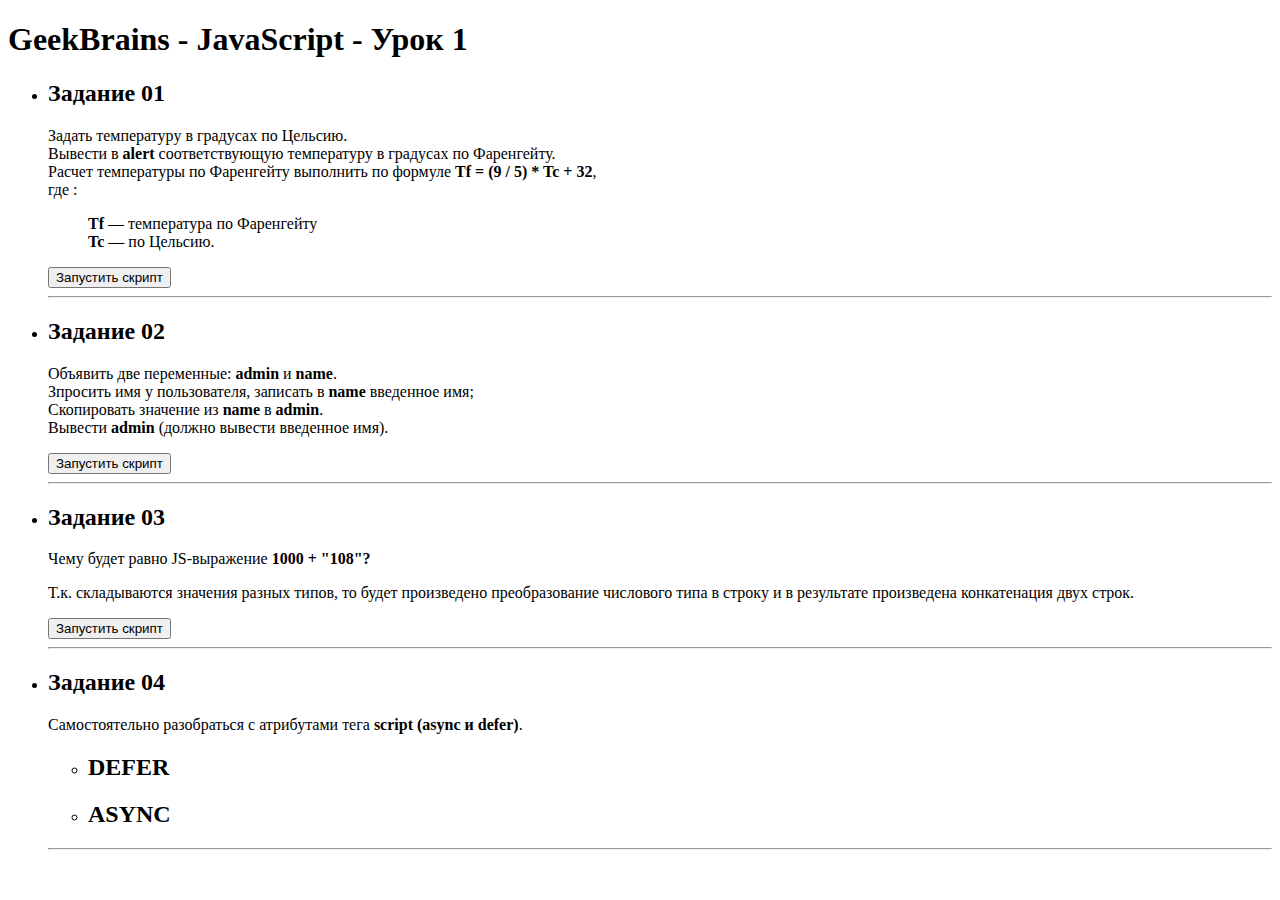
<file: HW01/index.html>
<!DOCTYPE html>
<html lang="en">
<head>
    <meta charset="UTF-8">
    <meta http-equiv="X-UA-Compatible" content="IE=edge">
    <meta name="viewport" content="width=device-width, initial-scale=1.0">
    <title>Document</title>
</head>

<style type="text/css">
     .tab { margin-left: 40px; }
</style>

<body>
    <h1>GeekBrains - JavaScript - Урок 1</h1>

<ul>
    <li>
        <h2>Задание 01</h2>
        <script src="script01.js" type="text/javascript" charset="utf-8"></script>
        <p>Задать температуру в градусах по Цельсию. 
            <br>Вывести в <b>alert</b> соответствующую температуру в градусах по Фаренгейту. 
            <br>Расчет температуры по Фаренгейту выполнить по формуле <b>Tf = (9 / 5) * Tc + 32</b>, 
            <br>где :
            <p class="tab">
                <b>Tf</b> — температура по Фаренгейту
                <br><b>Tc</b> — по Цельсию.
            </p>
        </p>

        <input type="button" value="Запустить скрипт" onclick="Script01('hidden_div_01')">
       
        <div id="hidden_div_01" style = "display: none">
            <h3><p>Результат работы скрипта <a href="script01.js" type="text/javascript"><i>script01.js</i></a> :</p></h3>
            <p id=text_01_01></p>
            <p id=text_01_02></p>
        </div>
        <hr>
    </li>

    <li>
        <h2>Задание 02</h2>
        <script async src="script02.js" type="text/javascript" charset="utf-8"></script>

        <p>Объявить две переменные: <b>admin</b> и <b>name</b>. 
            <br> Зпросить имя у пользователя, записать в <b>name</b> введенное имя; 
            <br>Скопировать значение из <b>name</b> в <b>admin</b>. 
            <br>Вывести <b>admin</b> (должно вывести введенное имя).
        </p>

        <input type="button" value="Запустить скрипт" onclick="Script02('hidden_div_02')">
        
        <div id="hidden_div_02" style = "display: none">
            <h3><p>Результат работы скрипта <a href="script02.js" type="text/javascript"><i>script02.js</i></a> :</p></h3>
            <p>Переменная <b>name</b> содержит значение:<b><var id=text_02_01></var></b></p>
            <p>После присвоения переменной <b>admin</b> значения переменной <b>name,</b> переменная <b>admin</b> содержит значение:<b><var id=text_02_02></var></b></p>

        </div>
        <hr>
    </li>

    <li>
        <h2>Задание 03</h2>
        <script async src="script03.js" type="text/javascript" charset="utf-8"></script>

        <p>Чему будет равно JS-выражение <b>1000 + "108"?</b></p>
        <p>Т.к. складываются значения разных типов, то будет произведено преобразование числового типа в строку и в результате произведена конкатенация двух строк.</p>
        
        <input type="button" value="Запустить скрипт" onclick="Script03('hidden_div_03')">

        <div id="hidden_div_03" style = "display: none">
            <h3><p>Результат работы скрипта <a href="script03.js" type="text/javascript"><i>script03.js</i></a> :</p></h3>
            <p>Результат сложения: <b> <var id=text_03_01></var></b>
                <br>Тип результата: <b><var id=text_03_02></var></b>
            </p>
        </div>
        <hr>
    </li>
      <script>
        function showMe(blockName) {
            var hiddenBlock = document.getElementById(blockName);

            if(hiddenBlock.style.display == '' || hiddenBlock.style.display == 'none'){
                hiddenBlock.style.display = 'block';
            }
            else {
                hiddenBlock.style.display = 'none';
            }
        }
      </script>

    <li>
        <h2>Задание 04</h2>
        <p>Самостоятельно разобраться с атрибутами тега <b>script (async и defer)</b>.</p>
        <ul>
            <li>
                <h2><span id="SpecialSpan"
                    onmouseover="this.style.cursor='pointer'"
                    onmouseout="this.style.cursor='default'"
                    onclick="showMe('hidden_div_04')";>
                DEFER</span></h2>
                <div id="hidden_div_04" style = "display: none">
                    <p>Атрибут <b>defer</b> откладывает выполнение скрипта до тех пор, пока вся страница не будет загружена полностью.</p>
                    <p>Т.е. атрибут <b>defer</b> сообщает браузеру, что тот должен продолжать обрабатывать страницу, 
                        а скрипт загружать в фоновом режиме и запустить скрипт, когда он полностью загрузится.
                    </p>
                    <p>Обычно этот атрибут применяется для, для избегания блокировки страницы при загрузке скриптов большого объема.</p>
                    <p>Если атрибутом помечено несколько скриптов, то загружаться они будут параллельно, а выполняться последовательно, 
                        в порядке их расположения в коде страницы.
                    </p>
                    <p>Атрибут предназначен только для внешних скриптов.</p>
                </div>
            </li>
            <li>
                <div>
                <h2><span id="SpecialSpan"
                    onmouseover="this.style.cursor='pointer'"
                    onmouseout="this.style.cursor='default'"
                    onclick="showMe('hidden_div_05')";>
                    ASYNC</span></h2>
                    <div id="hidden_div_05" style = "display: none">
                    <p>При наличии атрибута <b>async</b> браузер при возможности запускает скрипт асинхронно. 
                        Это означает, что указанный в атрибуте src файл будет выполняться без ожидания загрузки и отображения веб-страницы. 
                        В то же время и страница не ожидает результата выполнения скрипта, а продолжает загружаться как обычно.
                    </p>
                    <p>Т.е. атрибут <b>async</b> указывает, что скрипт независим от содержимого страницы.</p>
                    <p>Скрипты помеченные этим атрибутом, так же будут загружаться параллельно, и не будут тормозить загрузку страницы, 
                        но в отличие от помеченных <b>defer</b>, будут выполняться параллельно и в порядке загрузки не ожидая загрузки других скриптов.
                    </p>
                </div>
            </li>

        </ul>
        <hr>
    </li>
</ul>    

</body>
</html>
</file>
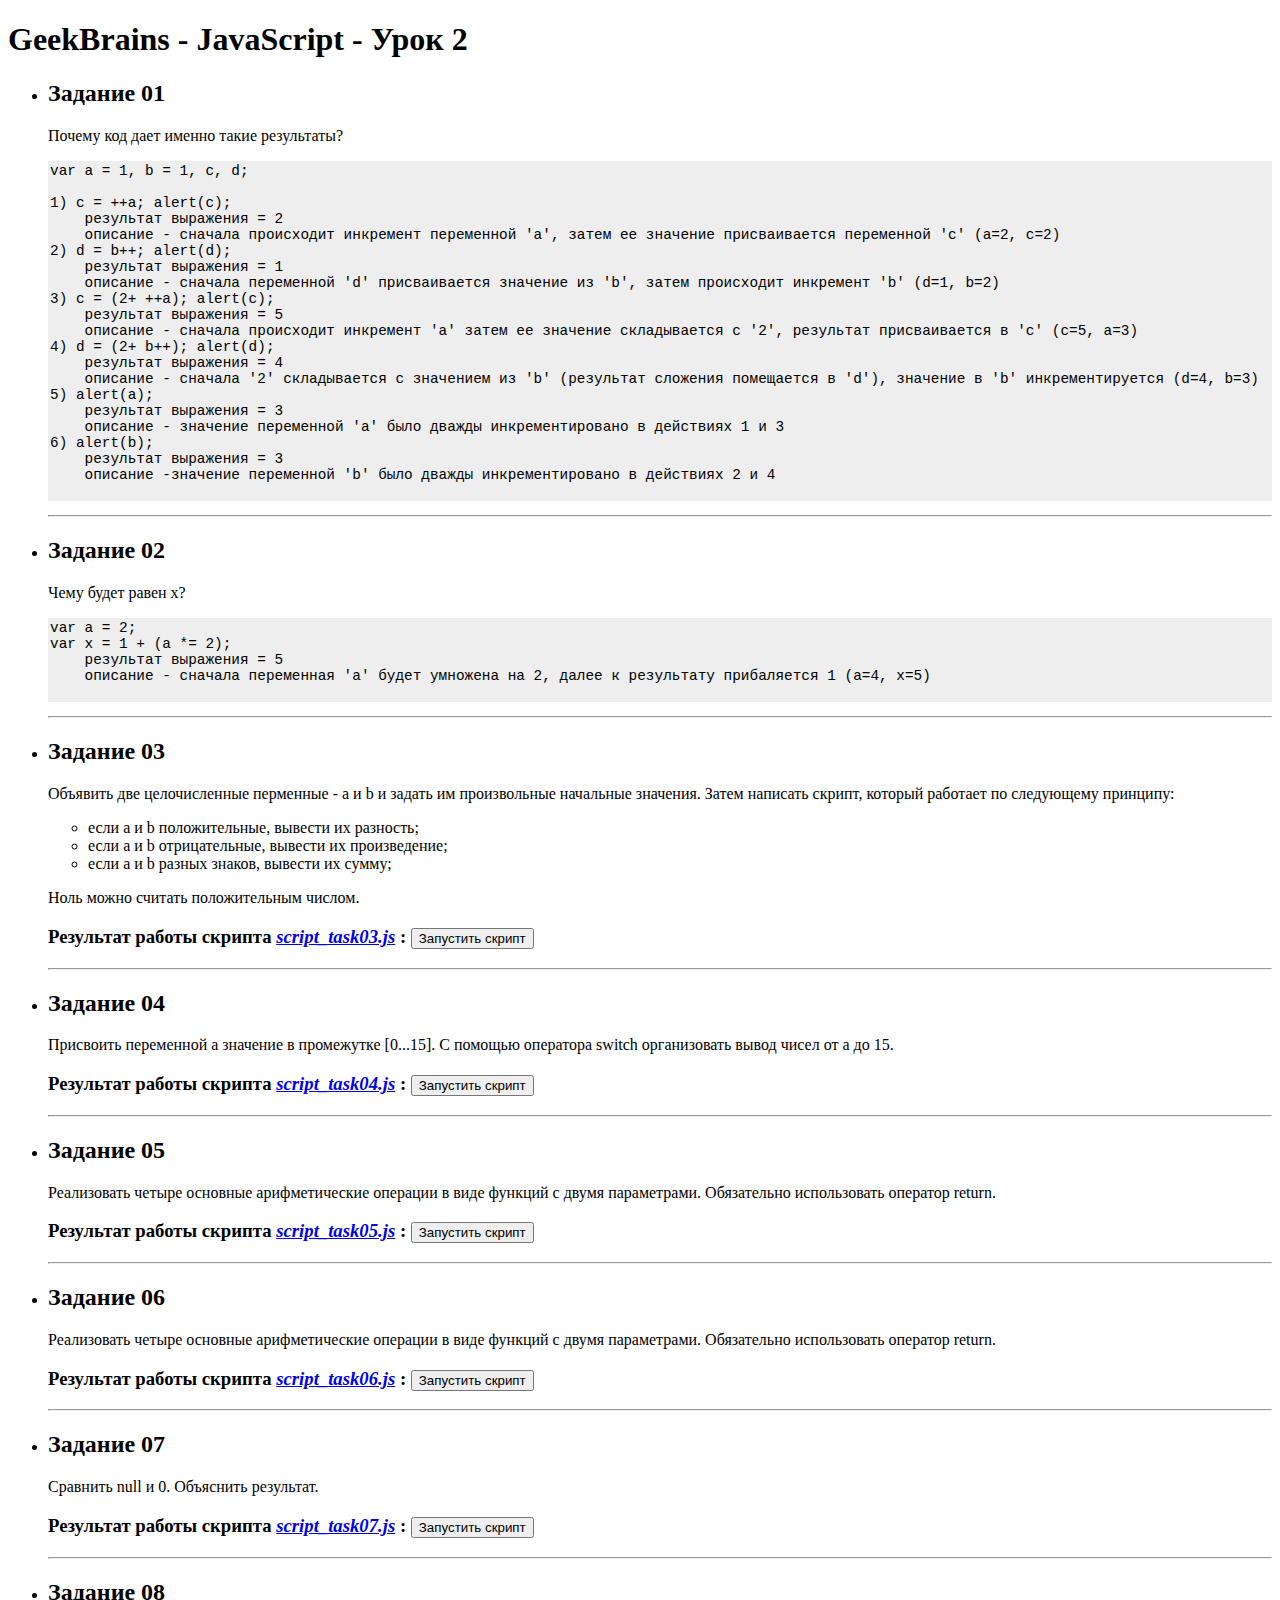
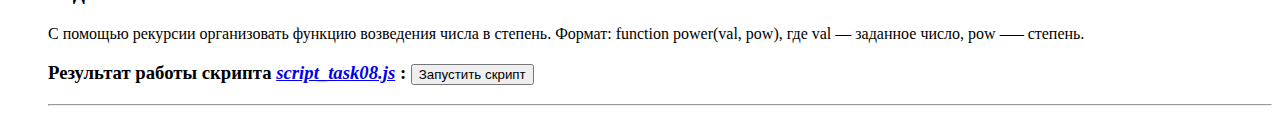
<file: HW02/index.html>
<!DOCTYPE html>
<html lang="en">
<head>
    <meta charset="UTF-8">
    <meta http-equiv="X-UA-Compatible" content="IE=edge">
    <meta name="viewport" content="width=device-width, initial-scale=1.0">
    <title>Document</title>

    <!-- Скрипты -->
    <script src="script_task03.js" type="text/javascript" charset="utf-8"></script>
    <script src="script_task04.js" type="text/javascript" charset="utf-8"></script>
    <script src="script_task05.js" type="text/javascript" charset="utf-8"></script>
    <script src="script_task06.js" type="text/javascript" charset="utf-8"></script>
    <script src="script_task07.js" type="text/javascript" charset="utf-8"></script>
    <script src="script_task08.js" type="text/javascript" charset="utf-8"></script>
    <!-- -->

    <!-- Стили -->
    <style>
        pre {
          font-family: Consolas,"courier new";
          color: black;
          background-color: #eeeeee;
          padding: 2px;
          font-size: 90%;
        }
    </style>
    <!-- -->


</head>
<body>
    <h1>GeekBrains - JavaScript - Урок 2</h1>

<ul>
    <li>
        <h2>Задание 01</h2>
        <p>Почему код дает именно такие результаты?</p>
        <pre>
var a = 1, b = 1, c, d;

1) c = ++a; alert(c);           
    результат выражения = 2 
    описание - сначала происходит инкремент переменной 'a', затем ее значение присваивается переменной 'c' (a=2, c=2)
2) d = b++; alert(d);           
    результат выражения = 1 
    описание - сначала переменной 'd' присваивается значение из 'b', затем происходит инкремент 'b' (d=1, b=2)
3) c = (2+ ++a); alert(c);      
    результат выражения = 5 
    описание - сначала происходит инкремент 'a' затем ее значение складывается с '2', результат присваивается в 'c' (c=5, a=3)
4) d = (2+ b++); alert(d);      
    результат выражения = 4 
    описание - сначала '2' складывается с значением из 'b' (результат сложения помещается в 'd'), значение в 'b' инкрементируется (d=4, b=3)
5) alert(a);                    
    результат выражения = 3 
    описание - значение переменной 'a' было дважды инкрементировано в действиях 1 и 3
6) alert(b);                    
    результат выражения = 3 
    описание -значение переменной 'b' было дважды инкрементировано в действиях 2 и 4
        </pre>
        <hr>
    </li>

    <li>
        <h2>Задание 02</h2>
        <p>Чему будет равен x?</p>
        <pre>
var a = 2;
var x = 1 + (a *= 2);            
    результат выражения = 5
    описание - сначала переменная 'a' будет умножена на 2, далее к результату прибаляется 1 (a=4, x=5)
        </pre>
        <hr>
    </li>

    <li>
        <h2>Задание 03</h2>
        <p>Объявить две целочисленные перменные - a и b и задать им произвольные начальные значения. 
            Затем написать скрипт, который работает по следующему принципу:
        </p>
        <ul>
            <li>если a и b положительные, вывести их разность;</li>
            <li>если a и b отрицательные, вывести их произведение;</li>
            <li>если a и b разных знаков, вывести их сумму;</li>
        </ul>
        <p>Ноль можно считать положительным числом.</p>
        <h3><p>Результат работы скрипта <a href="script_task03.js" type="text/javascript"><i>script_task03.js</i></a> :
                <input type="button" value="Запустить скрипт" onclick="Script_task03()"></p>
        </h3>
            <p><span id="task03_text01"></span></p>
            <p><span id="task03_text02"></span></p>
            <p><span id="task03_text03"></span></p>
            <p><span id="task03_text04"></span></p>
        <hr>
    </li>

    <li>
        <h2>Задание 04</h2>
        <p> Присвоить переменной a значение в промежутке [0...15]. 
            С помощью оператора switch организовать вывод чисел от a до 15.
        </p>

        <h3><p>Результат работы скрипта <a href="script_task04.js" type="text/javascript"><i>script_task04.js</i></a> :
                <input type="button" value="Запустить скрипт" onclick="Script_task04()"></p>
        </h3>

        <p><span id="task04_text01"></span></p>
        <p><span id="task04_text02"></span></p>
        <p><span id="task04_text03"></span></p>

        <hr>
    </li>

    <li>
        <h2>Задание 05</h2>
        <p> Реализовать четыре основные арифметические операции в виде функций с двумя параметрами. 
            Обязательно использовать оператор return.
        </p>

        <h3><p>Результат работы скрипта <a href="script_task05.js" type="text/javascript"><i>script_task05.js</i></a> :
                <input type="button" value="Запустить скрипт" onclick="Script_task05()"></p>
        </h3>

        <p><span id="task05_text01"></span></p>
        <p><span id="task05_text02"></span></p>
        <p><span id="task05_text03"></span></p>
        <p><span id="task05_text04"></span></p>
        <p><span id="task05_text05"></span></p>
        <hr>
    </li>

    <li>
        <h2>Задание 06</h2>
        <p> Реализовать четыре основные арифметические операции в виде функций с двумя параметрами. 
            Обязательно использовать оператор return.
        </p>

        <h3><p>Результат работы скрипта <a href="script_task06.js" type="text/javascript"><i>script_task06.js</i></a> :
                <input type="button" value="Запустить скрипт" onclick="Script_task06()"></p>
        </h3>

        <p><span id="task06_text01"></span></p>
        <p><span id="task06_text02"></span></p>
        <p><span id="task06_text03"></span></p>
        <p><span id="task06_text04"></span></p>
        <p><span id="task06_text05"></span></p>
        <hr>
    </li>

    <li>
        <h2>Задание 07</h2>
        <p> Сравнить null и 0. Объяснить результат.</p>

        <h3><p>Результат работы скрипта <a href="script_task07.js" type="text/javascript"><i>script_task07.js</i></a> :
                <input type="button" value="Запустить скрипт" onclick="Script_task07()"></p>
        </h3>

        <p><span id="task07_text01"></span></p>
        <p><span id="task07_text02"></span></p>
        <hr>
    </li>

    <li>
        <h2>Задание 08</h2>
        <p>С помощью рекурсии организовать функцию возведения числа в степень. 
            Формат: function power(val, pow), где val — заданное число, pow –— степень.
        </p>

        <h3><p>Результат работы скрипта <a href="script_task08.js" type="text/javascript"><i>script_task08.js</i></a> :
                <input type="button" value="Запустить скрипт" onclick="Script_task08()"></p>
        </h3>

        <p><span id="task08_text01"></span></p>
        <p><span id="task08_text02"></span></p>
        <hr>
    </li>

</ul>    

</body>
</html>
</file>
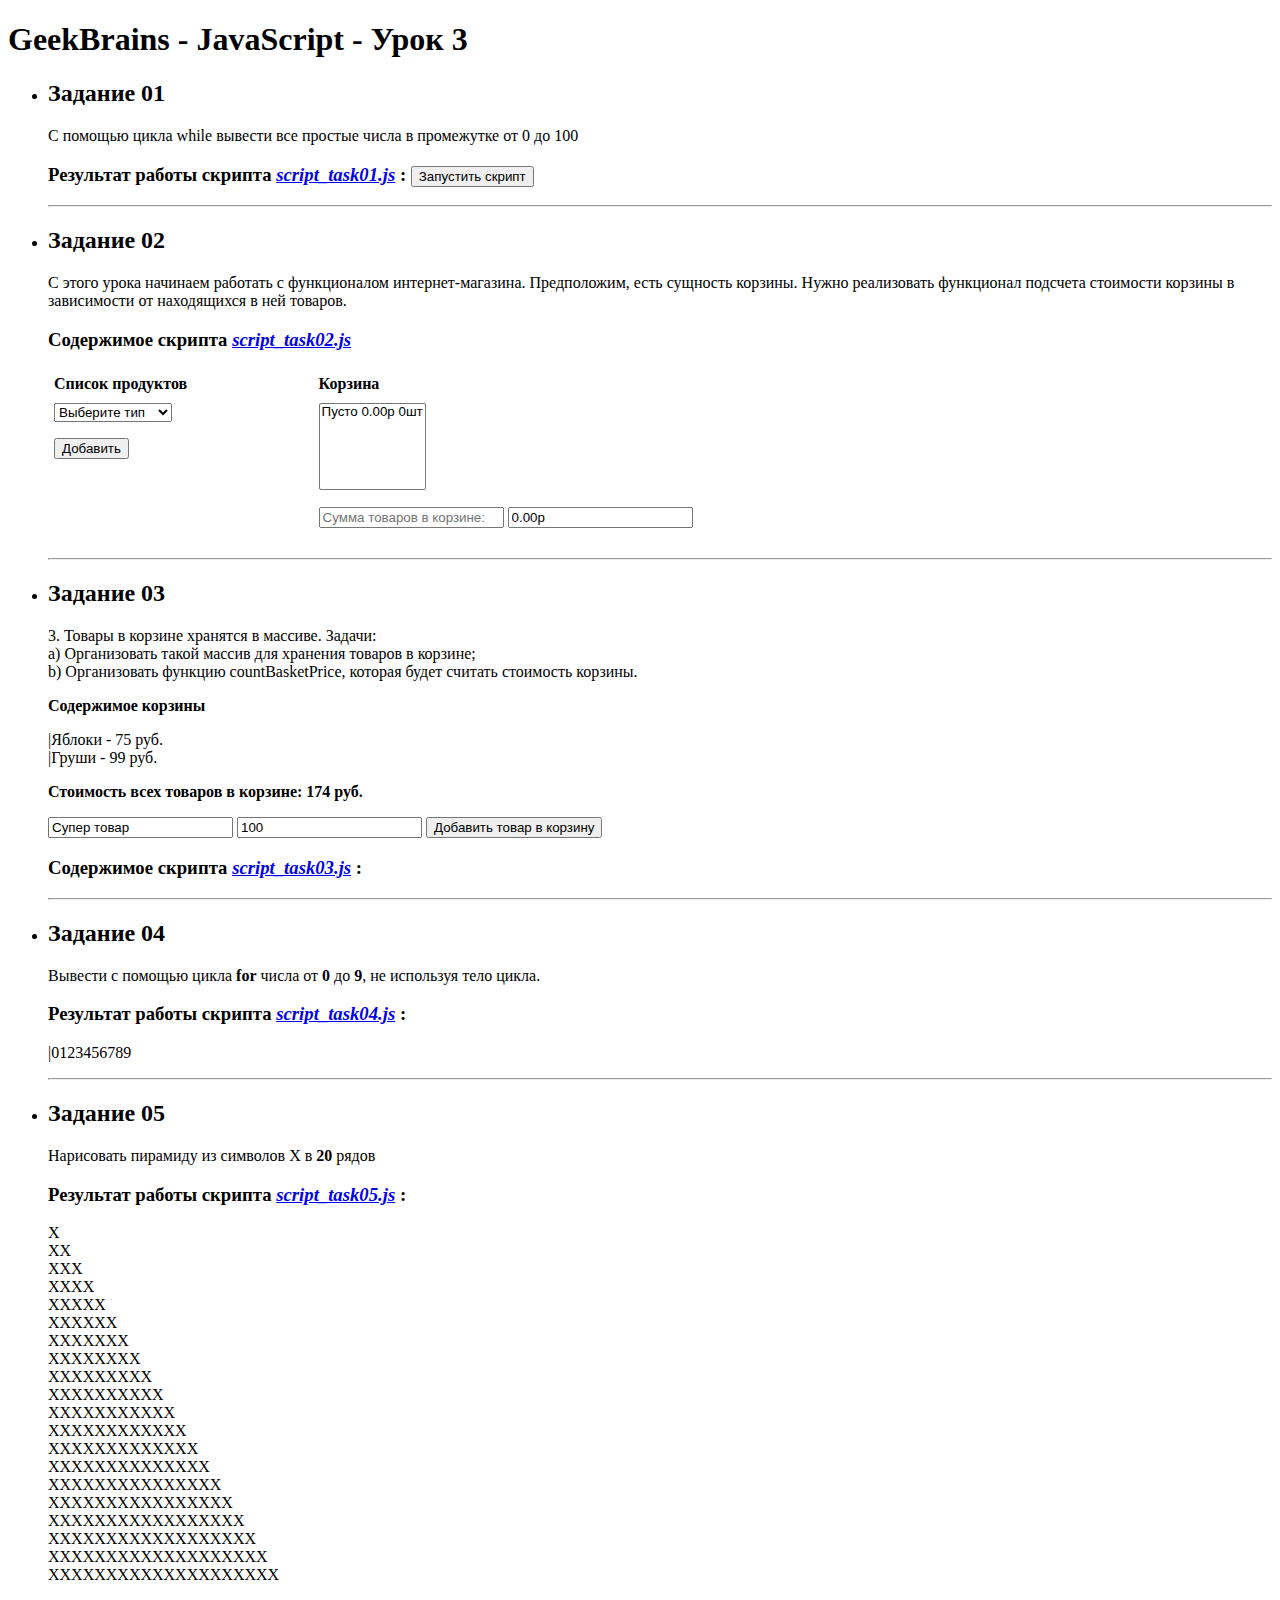
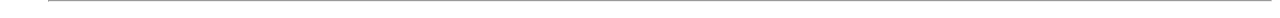
<file: HW03/index.html>
<!DOCTYPE html>
<html lang="en">
<head>
    <meta charset="UTF-8">
    <meta http-equiv="X-UA-Compatible" content="IE=edge">
    <meta name="viewport" content="width=device-width, initial-scale=1.0">
    <title>Document</title>

    <!-- Скрипты -->
    <script src="script_task01.js" type="text/javascript" charset="utf-8"></script>
    <script src="script_task02.js" type="text/javascript" charset="utf-8"></script>
    <script src="script_task04.js" type="text/javascript" charset="utf-8"></script>
    <script src="script_task05.js" type="text/javascript" charset="utf-8"></script>
    <!-- -->

    <!-- Стили 
    <style>
        pre {
          font-family: Consolas,"courier new";
          color: black;
          background-color: #eeeeee;
          padding: 2px;
          font-size: 90%;
        }
    </style>-->
    <!-- -->


</head>
<body>
    <h1>GeekBrains - JavaScript - Урок 3</h1>

<ul>
    <li>
        <h2>Задание 01</h2>
        <p>С помощью цикла while вывести все простые числа в промежутке от 0 до 100</p>
       
        <h3><p>Результат работы скрипта <a href="script_task01.js" type="text/javascript"><i>script_task01.js</i></a> :
                <input type="button" value="Запустить скрипт" onclick="Script_task01()"></p>
        </h3>
			<p><span id="task01_text01"></span></p>
        <hr>
    </li>

    <li>
        <h2>Задание 02</h2>
        <p>С этого урока начинаем работать с функционалом интернет-магазина. 
            Предположим, есть сущность корзины. 
            Нужно реализовать функционал подсчета стоимости корзины в зависимости от находящихся в ней товаров.</p>
        
            <h3><p>Содержимое скрипта <a href="script_task02.js" type="text/javascript"><i>script_task02.js</i></a></p></h3>    

            <table cellpadding="4" width="80%">
                <tr>
                    <td><b>Список продуктов</b></td>
                    <td><b>Корзина</b></td>
                </tr>
                <tr>
                    <td valign="top">
                        <form name="foodList" id="food_list"></form>
                            <select name="food" id="food_type">
                                <option value="none" hidden="">Выберите тип</option>
                                <option value="pineapple">
                                    <column>Ананас</column>
                                    <column>120.20</column>
                                </option>
                                <option value="bananas">
                                    <column id=1>Бананы</column>
                                    <column id=2>70.60</column>
                                </option>
                                <option value="grapes">
                                    <column>Виноград</column>
                                    <column>95.80</column>
                                </option>
                            </select>
                        </form>
                        <br>
                        <p>
                            <input type="button" name ="AddItem" value="Добавить" onclick="ShoppingCartAddItem()">
                        </p>
                    </td>

                    <td>
                        <form name="ShoppingCart" id="shopping_cart">
                            <select id="cart_list" size="5">
                                <option value="none">
                                    <column>Пусто</column>
                                    <column>0.00р</column>
                                    <column>0шт</column>
                                </option>
                            </select> 
                        </form>
                        <p>
                            <input type="text" name="cartAmountCaption" placeholder="Cумма товаров в корзине:"/>
                            <input type="text" id="cartAmount" value="0.00р"/><p>
                        <p>  
                            <input style = "display: none" type="button" id="RemoveItem" value="Удалить" onclick="ShoppingCartRemoveItem()">
                            <input style = "display: none" type="button" id="removeType" value="Удалить строку" onclick="ShoppingCartRemoveType()">
                        </p>
                        <p>  
                            <input style = "display: none" type="button" id="clearCart" value="Очистить корзину" onclick="ClearShoppingCart()">
                        </p>
                    </td>
                </tr>

            </table>
        <hr>
    </li>
    <li>
        <h2>Задание 03</h2>
        <p>3. Товары в корзине хранятся в массиве. Задачи:
            <br>a) Организовать такой массив для хранения товаров в корзине;
            <br>b) Организовать функцию countBasketPrice, которая будет считать стоимость корзины.</p>
        
        <p><b>Содержимое корзины</b></p>
        <p><span id="task03_text01"></span></p>
    
        <p><b>Стоимость всех товаров в корзине: <span id="task03_text02"></span> руб.</b></p>
    
        <input type="text" id="goodName" value="Супер товар"/>
        <input type="number" id="goodPrice" value="100" min="0"/>
        <input type="button" value="Добавить товар в корзину" onclick="addGood()"></p>

        
        <h3><p>Содержимое скрипта <a href="script_task03.js" type="text/javascript"><i>script_task03.js</i></a> :
        </h3>
        <script async src="script_task03.js" type="text/javascript" charset="utf-8"></script>
        <hr>
    </li>

    
    <li>
        <h2>Задание 04</h2>
        <p>Вывести с помощью цикла <b>for</b> числа от <b>0</b> до <b>9</b>, не используя тело цикла.</p>
        <h3><p>Результат работы скрипта <a href="script_task04.js" type="text/javascript"><i>script_task04.js</i></a> :
        </h3>
        <p>|<span id="task04_text01"></span></p>
        <script async src="script_task04.js" type="text/javascript" charset="utf-8"></script>
        <hr>
    </li>

    <li>
        <h2>Задание 05</h2>
        <p>Нарисовать пирамиду из символов Х в <b>20</b> рядов</p>
        <h3><p>Результат работы скрипта <a href="script_task05.js" type="text/javascript"><i>script_task05.js</i></a> :
        </h3>
        <p><span id="task05_text01"></span></p>
        <script async src="script_task05.js" type="text/javascript" charset="utf-8"></script>
        <hr>
    </li>
    
</ul>    

</body>
</html>
</file>
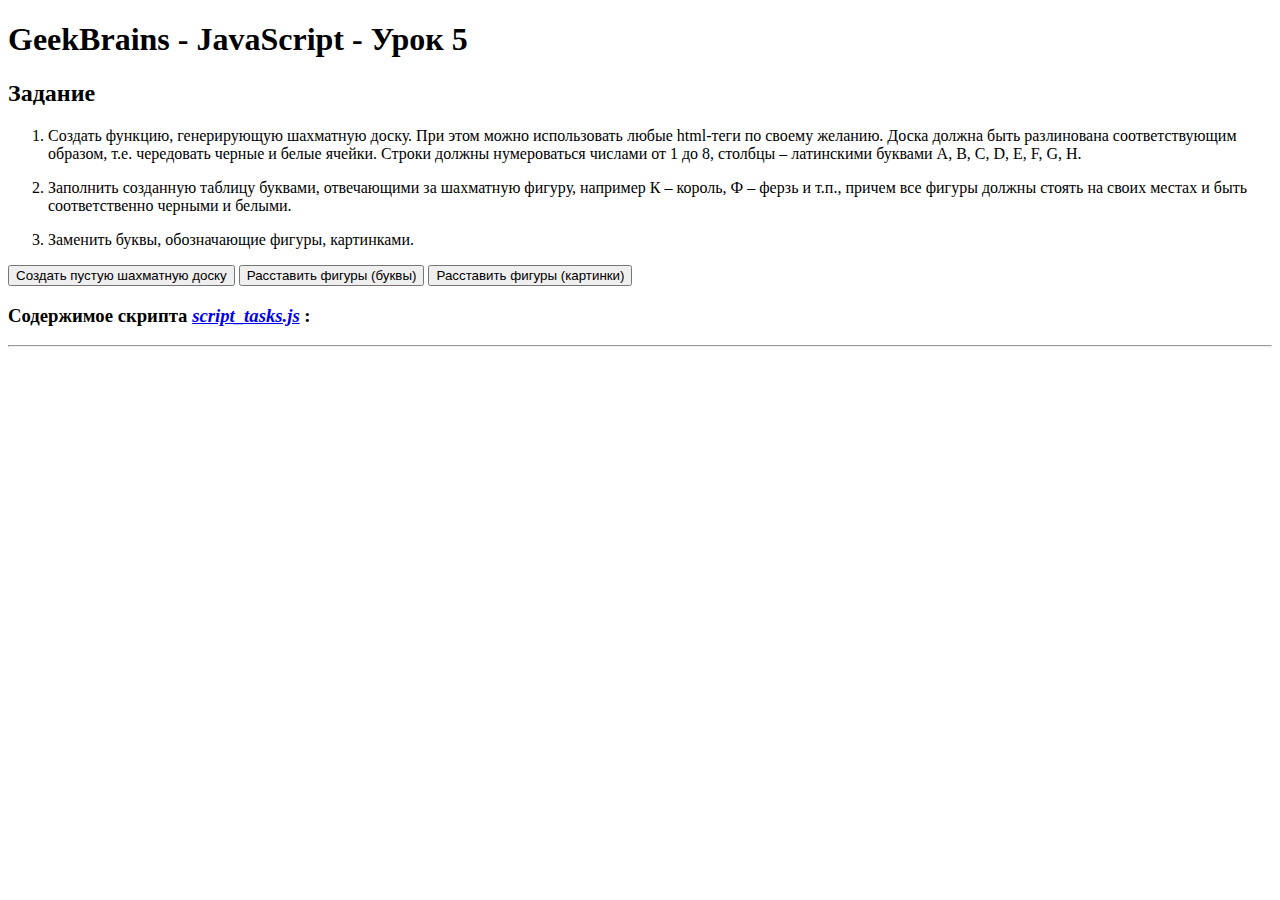
<file: HW05/index.html>
<!DOCTYPE html>
<html lang="en">
<head>
    <meta charset="UTF-8">
    <meta http-equiv="X-UA-Compatible" content="IE=edge">
    <meta name="viewport" content="width=device-width, initial-scale=1.0">
    <title>Document</title>

    <link rel="stylesheet" type="text/css" href="style.css">
</head>
<body>
    <h1>GeekBrains - JavaScript - Урок 5</h1>

    <h2>Задание</h2>
    <ol>
        <li><p>Создать функцию, генерирующую шахматную доску. 
                При этом можно использовать любые html-теги по своему желанию. 
                Доска должна быть разлинована соответствующим образом, т.е. чередовать черные и белые ячейки. 
                Строки должны нумероваться числами от 1 до 8, столбцы – 
                латинскими буквами A, B, C, D, E, F, G, H.</p>
        </li>
        <li><p>Заполнить созданную таблицу буквами, отвечающими за шахматную фигуру, 
                например К – король, Ф – ферзь и т.п., причем все фигуры должны стоять 
                на своих местах и быть соответственно черными и белыми.</p>
        </li>
        <li><p>Заменить буквы, обозначающие фигуры, картинками.</p>
        </li>
    </ol>

    <input type="button" value="Создать пустую шахматную доску" onclick="DrawBoard()">
    <input type="button" value="Расставить фигуры (буквы)" onclick="PlaceFiguresAsLetters()">
    <input type="button" value="Расставить фигуры (картинки)" onclick="PlaceFiguresAsPictures()">

    <div id="chessBoard"></div>
    <div id="letterNote" style = "display: none">
        <p>Обозначения фигур: P - пешка; R - ладья; B - слон; N - конь; Q - ферзь; K - король</p>
    </div>
    
    <h3><p>Содержимое скрипта <a href="script_tasks.js" type="text/javascript"><i>script_tasks.js</i></a> :
    </h3>
    <hr>

    <script async src="script_tasks.js" type="text/javascript" charset="utf-8"></script>
</body>
</html>
</file>
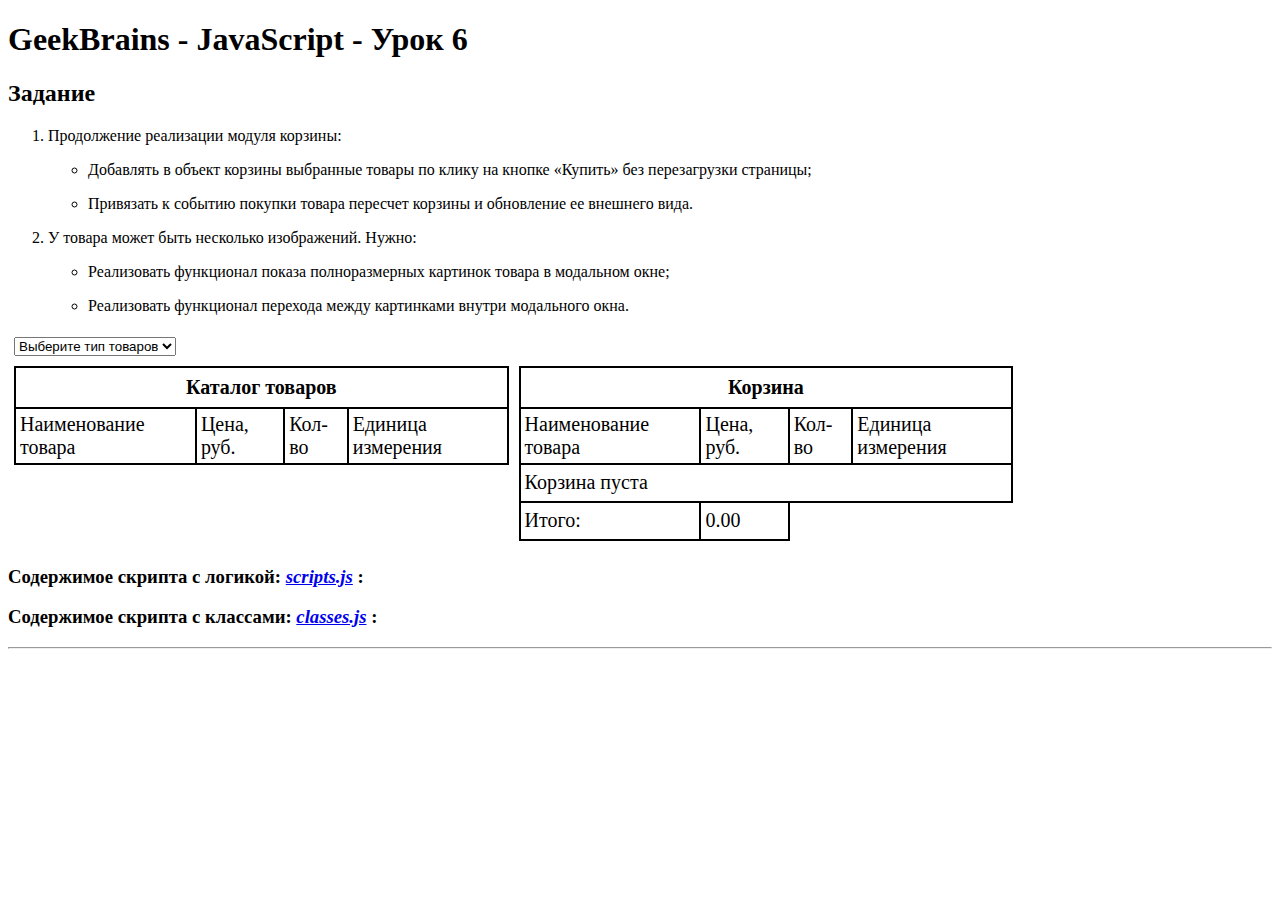
<file: HW06/index.html>
<!DOCTYPE html>
<html lang="en">
<head>
    <meta charset="UTF-8">
    <meta http-equiv="X-UA-Compatible" content="IE=edge">
    <meta name="viewport" content="width=device-width, initial-scale=1.0">
    <title>Document</title>

    <script async type="module" src="scripts.js"></script>
    <link rel="stylesheet" type="text/css" href="style.css">
</head>
<body>
    <h1>GeekBrains - JavaScript - Урок 6</h1>

    <h2>Задание</h2>
    <ol>
        <li><p>Продолжение реализации модуля корзины:</p>
            <ul>
                <li><p>Добавлять в объект корзины выбранные товары по клику на кнопке «Купить» без перезагрузки страницы;</p>
                </li>
                <li><p>Привязать к событию покупки товара пересчет корзины и обновление ее внешнего вида.</p>
                </li>
            </ul>
        </li>
        <li><p>У товара может быть несколько изображений. Нужно:</p>
            <ul>
                <li><p>Реализовать функционал показа полноразмерных картинок товара в модальном окне;</p>
                </li>
                <li><p>Реализовать функционал перехода между картинками внутри модального окна.</p>
                </li>
            </ul>
        </li>
    </ol>

    <table cellpadding="4" width="80%">
        <tr>
            <td>
                <div id="goodTypes"></div>
            </td>
        </tr>
        <tr>
            <td valign="top">
                <div id="catalog"></div>
            </td>

            <td valign="top">
                <div id="cart"></div>
             </td>
        </tr>

    </table>


    <div class="modal-closed" id="modal">

        <table border="1">
            <tr>
                <td align="center">
                    <div>
                        <input id="close_button" type="button" value="Close">
                    </div>
                </td>
            </tr>
            <tr>
                <td align="center">
                    <div>
                        <div class="big_picture" id="big_picture" id="big_picture">
                        </div>
                    </div>
                </td>
            </tr>
            <tr>
                <td>s
                    <table>
                        <tr id="tumbnails">
                        </tr>
                    </table>
                </td>
            </tr>
        </table>
     </div>

     <h3><p>Содержимое скрипта c логикой: <a href="scripts.js" type="text/javascript"><i>scripts.js</i></a> :
     </h3>
     <h3><p>Содержимое скрипта с классами: <a href="classes.js" type="text/javascript"><i>classes.js</i></a> :
     </h3>
     <hr>
</body>
</html>
</file>
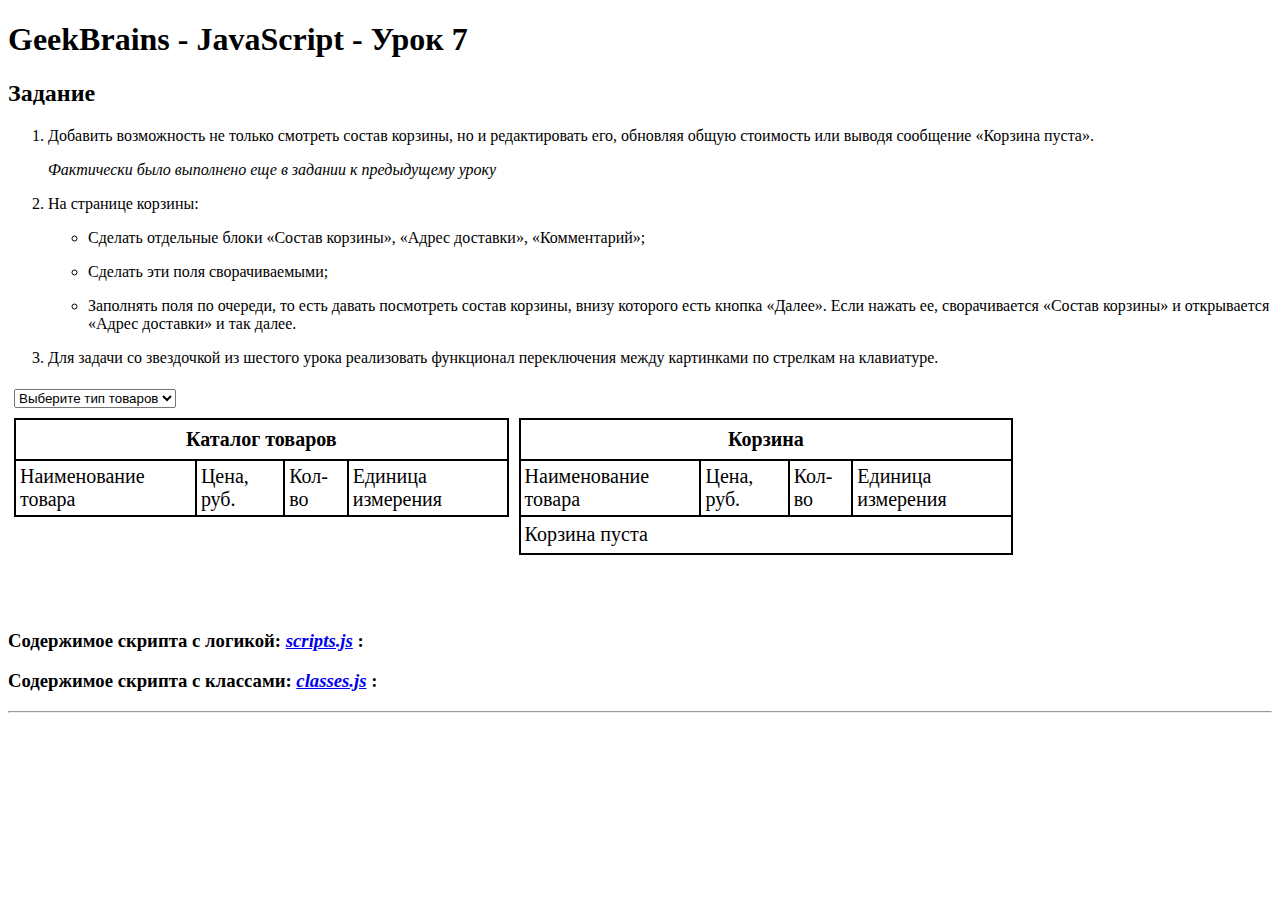
<file: HW07/index.html>
<!DOCTYPE html>
<html lang="en">
<head>
    <meta charset="UTF-8">
    <meta http-equiv="X-UA-Compatible" content="IE=edge">
    <meta name="viewport" content="width=device-width, initial-scale=1.0">
    <title>Document</title>

    <script async type="module" src="scripts.js"></script>
    <link rel="stylesheet" type="text/css" href="style.css">
</head>
<body>
    <h1>GeekBrains - JavaScript - Урок 7</h1>

    <h2>Задание</h2>
    <ol>
        <li><p>Добавить возможность не только смотреть состав корзины, но и редактировать его, обновляя общую стоимость или выводя сообщение «Корзина пуста».</p>
        <p><i>Фактически было выполнено еще в задании к предыдущему уроку</i></p>
        </li>
        <li><p>На странице корзины:</p>
            <ul>
                <li><p>Сделать отдельные блоки «Состав корзины», «Адрес доставки», «Комментарий»;</p>
                </li>
                <li><p>Сделать эти поля сворачиваемыми;</p>
                </li>
                <li><p>Заполнять поля по очереди, то есть давать посмотреть состав корзины, внизу которого есть кнопка «Далее». Если нажать ее, сворачивается «Состав корзины» и открывается «Адрес доставки» и так далее.</p>
                </li>
            </ul>
        </li>
        <li><p>Для задачи со звездочкой из шестого урока реализовать функционал переключения между картинками по стрелкам на клавиатуре.</p>
        </li>
    </ol>

    <table cellpadding="4" width="80%">
        <tr>
            <td>
                <div id="goodTypes"></div>
            </td>
        </tr>
        <tr>
            <td valign="top">
                <div id="catalog"></div>
            </td>

            <td valign="top">
                <div id="cart"></div>
                <div id="address" type="text" style="display:none;" value="">
                    <p>Введите адрес доставки</p>
                    <input type="text" id="adress-text" value=""/>
                    <br>
                </div>
                <div id="comments" type="text" style="display:none;" value="">
                    <p>Введите комментарий к заказу</p>   
                    <input type="text" id="comment-text" value=""/>
                    <br>  
                </div>
                <br>
                <div class="prev-next-buttons" id="prev-next">
                    <input class="prev-next-buttons" id="prev_button" type="button" style="display:none;" value="Назад">
                    <input class="prev-next-buttons" id="next_button" type="button" style="display:none;" value="Далее">
                </div>
            </td>
        </tr>

    </table>


    <div class="modal-closed" id="modal">

        <table border="1">
            <tr>
                <td align="center">
                    <div>
                        <input id="close_button" type="button" value="Закрыть">
                    </div>
                </td>
            </tr>
            <tr>
                <td align="center">
                    <div>
                        <div class="big_picture" id="big_picture">
                        </div>
                    </div>
                </td>
            </tr>
            <tr>
                <td>s
                    <table>
                        <tr id="tumbnails">
                        </tr>
                    </table>
                </td>
            </tr>
        </table>
     </div>

     <h3><p>Содержимое скрипта c логикой: <a href="scripts.js" type="text/javascript"><i>scripts.js</i></a> :
     </h3>
     <h3><p>Содержимое скрипта с классами: <a href="classes.js" type="text/javascript"><i>classes.js</i></a> :
     </h3>
     <hr>
</body>
</html>
</file>
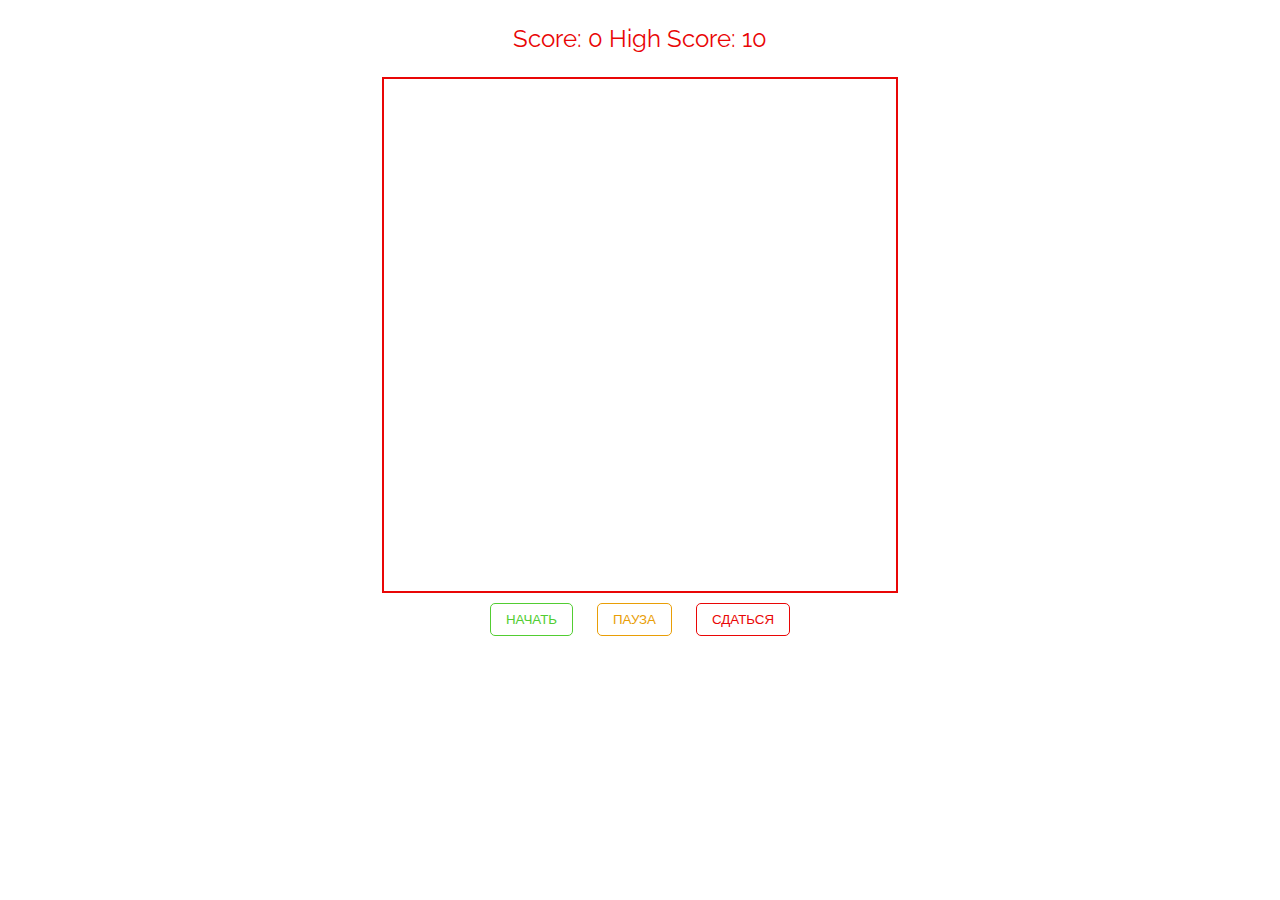
<file: HW08/index.html>
﻿<!DOCTYPE html>
<html lang="en">
<head>
    <meta charset="UTF-8">
    <title>Урок 8 • Практикум</title>
    <link rel="preconnect" href="https://fonts.gstatic.com">
    <link href="https://fonts.googleapis.com/css2?family=Raleway&display=swap" rel="stylesheet">
    <link rel="stylesheet" type="text/css" href="styles.css">
    <script type="text/javascript" src="script.js"></script>
</head>
<body>
    <div id="game" class="game">
        <div id="score" class="score">
            <p class="value">Score: <span id="score-value" class="value">0</span>
             High Score: <span id="highscore-value" class="value">10</span></p>
        </div>
        <div id="board" class="board"></div>
        <div id="buttons" class="buttons">
            <button id="button-start" class="start" type="button">Начать</button>
            <button id="button-pause" class="pause" type="button">Пауза</button>
            <button id="button-stop" class="stop" type="button">Сдаться</button>
        </div>
    </div>
</body>
</html>
</file>
<file: HW05/style.css>
.box { text-align: center; background-color: #eeeeee; }
.centered { display: inline-block; margin: 0; }
.chess-board { border-spacing: 0; border-collapse: collapse; }
.chess-board th { padding: 8px; text-align: center; }
.chess-board td { 
    font-size: 32px;
    border: 2px solid; 
    padding: 0px; 
    width: 56px; height: 56px; 
    text-align: center; vertical-align: middle; 
    text-shadow: #000 1px 0 0px, #000 0 1px 0px, #000 -1px 0 0px, #000 0 -1px 0px;}
.chess-board .white { background: #b1c3cc; }
.chess-board .black { background: #251c18; }
.white-figure { color: #e5e9ee; }
.black-figure { color: #660d1b; }
</file>
<file: HW06/style.css>
/* Стили списков с товарами */

.box { text-align: center; background-color: #eeeeee; }
.centered { display: inline-block; margin: 0; }
.goods-list { border-spacing: 0; border-collapse: collapse; }
.goods-list th { 
    font-size: 20px;
    border: 2px solid; 
    text-align: center; vertical-align: middle; 
    padding: 8px; 
    text-align: center; }
.goods-list td { 
    font-size: 20px;
    border: 2px solid; 
    padding: 4px; 
    height: 28px; 
    text-align: left; vertical-align: middle; 
    }
.goods-list input {
    font-size: 18px;
    height: 32px;
}


/* Стили модального окна */

.modal {
    position: fixed;
    top: 50%;
    left: 50%;
    transform: translate(-50%, -50%);
    max-width: 100%;
    max-height: 100%;
    background-color: #000;
}

.modal-closed {
    display: none;
}

.modal {
    display: inline;
}

.big_picture img{
    width: 100%;
    height:400px;
    object-fit: contain;
  }
</file>
<file: HW07/style.css>
/* Стили списков с товарами */

.box { text-align: center; background-color: #eeeeee; }
.centered { display: inline-block; margin: 0; }
.goods-list { border-spacing: 0; border-collapse: collapse; }
.goods-list th { 
    font-size: 20px;
    border: 2px solid; 
    text-align: center; vertical-align: middle; 
    padding: 8px; 
    text-align: center; }
.goods-list td { 
    font-size: 20px;
    border: 2px solid; 
    padding: 4px; 
    height: 28px; 
    text-align: left; vertical-align: middle; 
    }
.goods-list input {
    font-size: 18px;
    height: 32px;
}

.prev-next-buttons{
    font-size: 18px;
    height: 32px;  
}


/* Стили модального окна */

.modal {
    position: fixed;
    top: 50%;
    left: 50%;
    transform: translate(-50%, -50%);
    max-width: 100%;
    max-height: 100%;
    background-color: #000;
}

.modal-closed {
    display: none;
}

.modal {
    display: inline;
}

.big_picture img{
    width: 100%;
    height:400px;
    object-fit: contain;
  }
</file>
<file: HW08/styles.css>
html, body {
    font-family: 'Raleway', sans-serif;
    height: 100%;
    margin: 0;
}

.game {
    display: flex;
    flex-flow: column nowrap;
    align-items: center;
    height: 100%;
}

.score {
    font-size: 24px;
    color: rgb(200, 200, 200);
}
.game.started .score {
    color: rgb(82, 205, 50);
}
.game.paused .score {
    color: rgb(233, 158, 6);
}
.game.stopped .score {
    color: rgb(233, 6, 6);
}

.board {
    display: grid;
    grid-template-rows: repeat(16, 1fr);
    grid-template-columns: repeat(16, 1fr);
    height: 512px;
    width: 512px;
    border: rgb(200, 200, 200) 2px solid;
}
.board .cell {
    border: rgb(247 247 247) 0px solid;
    height: 32px;
}
.board .cell.snake {
    background-color: rgb(40, 98, 22);
}
.board .cell.food {
    background-color: rgb(98, 22, 22);
}
.game.started .board {
    border-color: rgb(82, 205, 50);
}
.game.paused .board {
    border-color: rgb(233, 158, 6);
}
.game.stopped .board {
    border-color: rgb(233, 6, 6);
}

.buttons button {
    background-color: transparent;
    margin: 10px;
    line-height: 31px;
    text-transform: uppercase;
    cursor: pointer;
    border-radius: 5px;
    padding: 0 15px;
    border: rgb(200, 200, 200) 1px solid;
}

.buttons button.start {
    border-color: rgb(82, 205, 50);
    color: rgb(82, 205, 50);
}
.buttons button.start:hover {
    border-color: rgba(82, 205, 50, 0.5);
    color: rgba(82, 205, 50, 0.5);
}
.buttons button.start:active {
    border-color: rgba(82, 205, 50, 0.8);
    color: rgba(82, 205, 50, 0.8);
}

.buttons button.pause {
    border-color: rgb(233, 158, 6);
    color: rgb(233, 158, 6);
}
.buttons button.pause:hover {
    border-color: rgba(233, 158, 6, 0.5);
    color: rgba(233, 158, 6, 0.5);
}
.buttons button.pause:active {
    border-color: rgba(233, 158, 6, 0.8);
    color: rgba(233, 158, 6, 0.8);
}

.buttons button.stop {
    border-color: rgb(233, 6, 6);
    color: rgb(233, 6, 6);
}
.buttons button.stop:hover {
    border-color: rgba(233, 6, 6, 0.5);
    color: rgba(233, 6, 6, 0.5);
}
.buttons button.stop:active {
    border-color: rgba(233, 6, 6, 0.8);
    color: rgba(233, 6, 6, 0.8);
}
</file>
